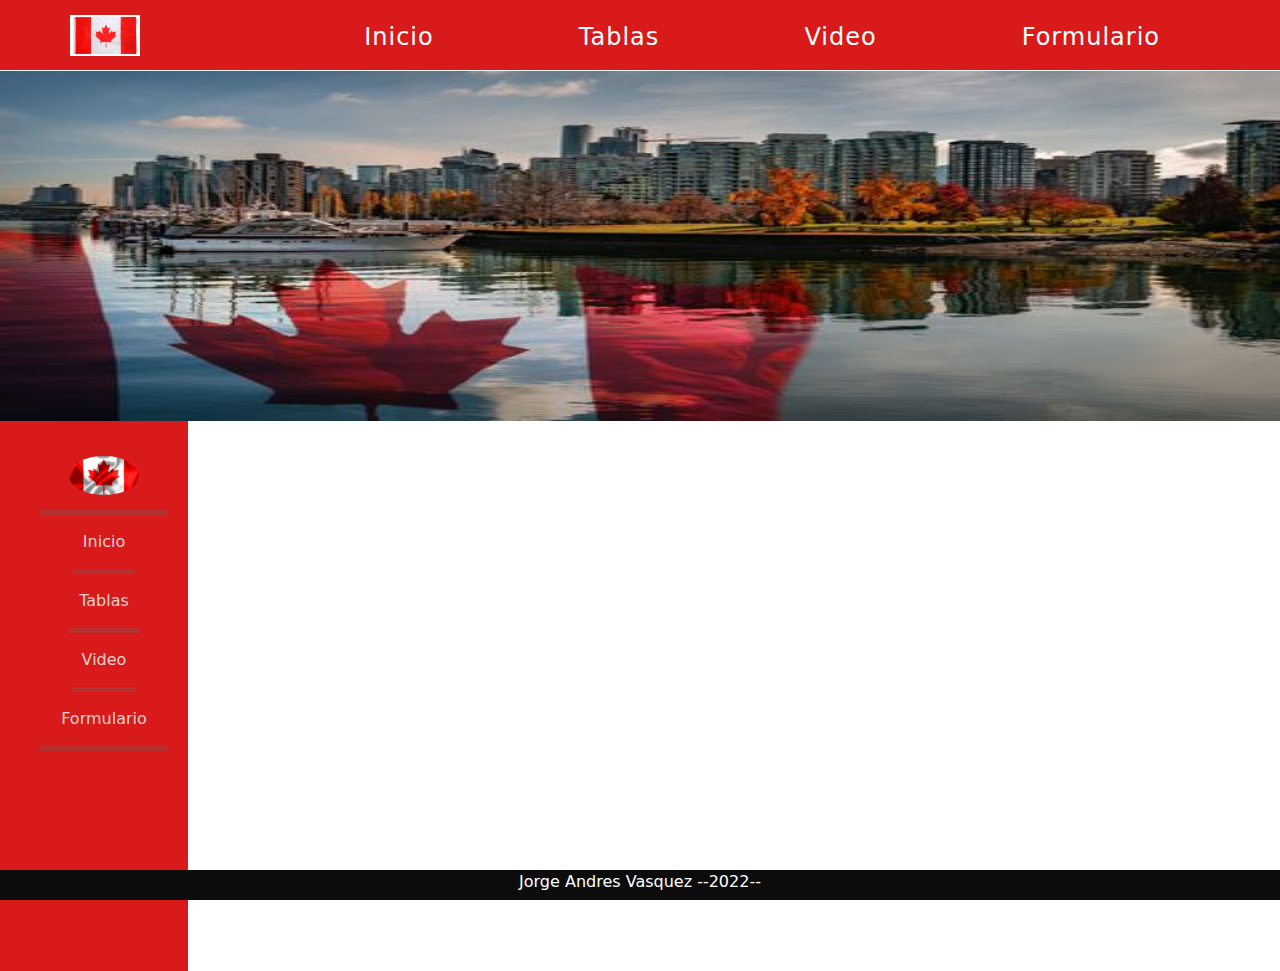
<file: index.html>
<!DOCTYPE html>
<html lang="en">

<head>
    <meta charset="UTF-8">
    <meta http-equiv="X-UA-Compatible" content="IE=edge">
    <meta name="viewport" content="width=device-width, initial-scale=1.0">
    <title>Canada</title>
    
    <link rel="stylesheet" href="https://cdn.jsdelivr.net/npm/bootstrap@5.2.2/dist/css/bootstrap.min.css">
    <link rel="stylesheet" href="style.css">
</head>

<body>
    <div class="contenedor">
        <header class="header">
            <img src="assets/bandera_canada.jpg" alt="" class="nav-brand">
            <nav class="menu">
                <ul>
                    <li><a href="">Inicio</a></li>
                    <li><a href="">Tablas</a></li>
                    <li><a href="">Video</a></li>
                    <li><a href="">Formulario</a></li>
                </ul>
            </nav>
        </header>
        <img src="assets/canada.jpg" alt="" class="imagen-canada">
        <div class="row">
            <aside class="col-3" id="sidebar">
                <ul>
                    <li><img src="assets/bandera-de-canada.jpg" alt="" class="bandera-canada"></li>
                    <a type="button" id="btnInicio">
                        <li>Inicio</li>
                    </a><br>
                    <a type="button" id="btnTablas" >
                        <li>Tablas</li>
                    </a>
                    <a type="button" id="btnVideo">
                        <li>Video</li>
                    </a>
                    <a href="formulario.html" id="btnFormulario">
                        <li>Formulario</li>
                    </a>
                </ul>
            </aside>
            <main class="col-10" id="content">
                
            </main>
        </div>
    </div>
    <footer class="footer">
        <p>Jorge Andres Vasquez --2022--</p>
    </footer>

    <script src="main.js"></script>
</body>

</html>
</file>
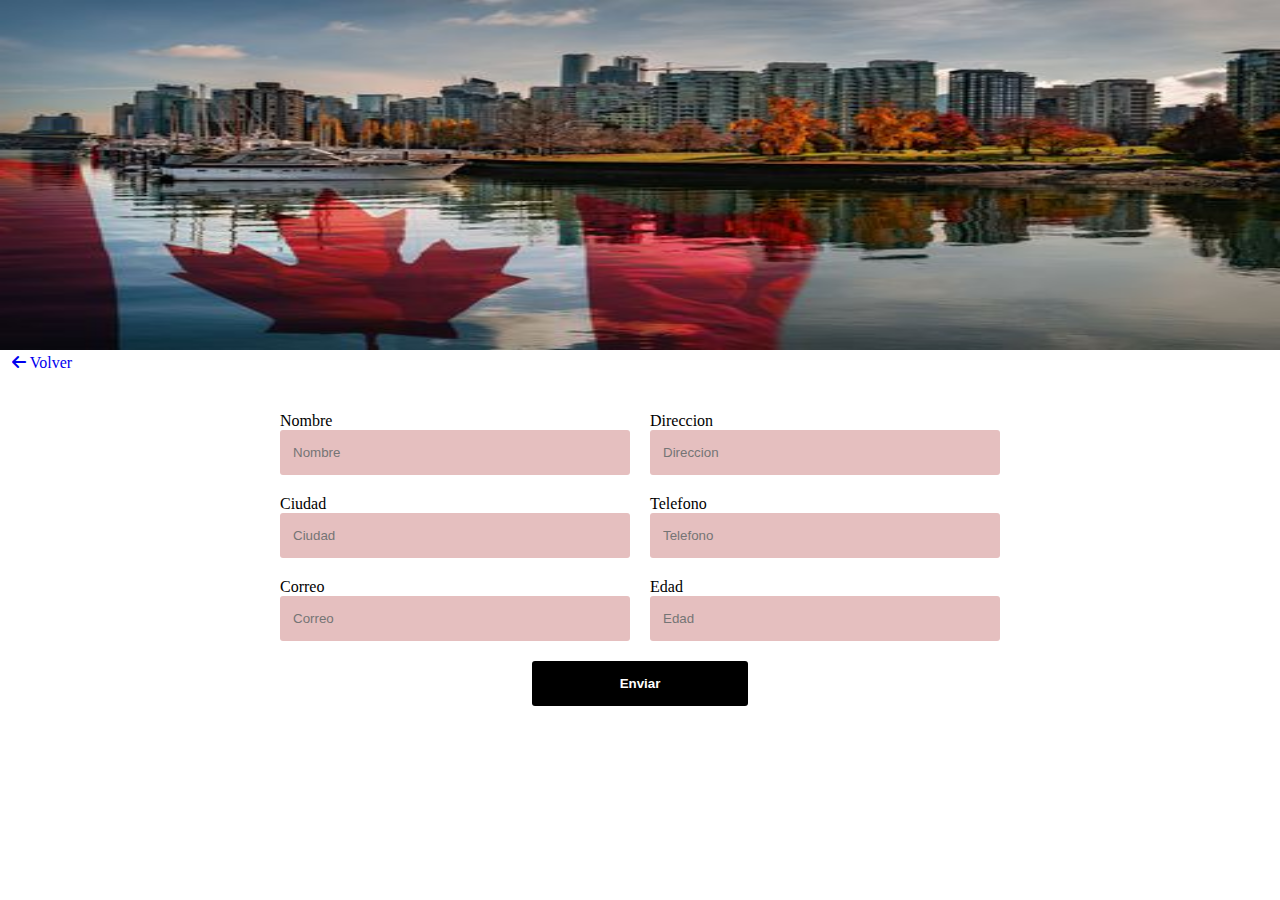
<file: formulario.html>
<!DOCTYPE html>
<html lang="en">

<head>
	<meta charset="UTF-8">
	<meta http-equiv="X-UA-Compatible" content="IE=edge">
	<meta name="viewport" content="width=device-width, initial-scale=1.0">
	<title>Document</title>
	<link rel="stylesheet" href="https://cdnjs.cloudflare.com/ajax/libs/font-awesome/6.2.0/css/all.min.css">
	<link rel="stylesheet" href="style.css">
</head>

<body>
	<header>
		<div class="encabezado">
			<img src="assets/canada.jpg" class="foto__canada" alt="Imagen Canada">
			<a href="index.html" class="btn__volver"><i class="fa fa-arrow-left"></i> Volver</a>
		</div>
	</header>
	<main>
		<form action="" class="formulario" id="formulario">

			<div class="formulario__grupo" id="grupo__nombre">
				<label for="nombre" class="formulario__label">Nombre</label>
				<div class="formulario__grupo-input">
					<input type="text" class="formulario__input" name="nombre" id="nombre" placeholder="Nombre">
					<span id="mensaje"></span>
				</div>
			</div>
			<div class="formulario__grupo" id="grupo__direccion">
				<label for="direccion" class="formulario__label">Direccion</label>
				<div class="formulario__grupo-input">
					<input type="text" class="formulario__input" name="direccion" id="direccion"
						placeholder="Direccion">
					<span id="mensaje"></span>
				</div>
			</div>
			<div class="formulario__grupo" id="grupo__ciudad">
				<label for="ciudad" class="formulario__label">Ciudad</label>
				<div class="formulario__grupo-input">
					<input type="text" class="formulario__input" name="ciudad" id="ciudad" placeholder="Ciudad">
					<span class="mensaje"></span>
				</div>
			</div>
			<div class="formulario__grupo" id="grupo__telefono">
				<label for="telefono" class="formulario__label">Telefono</label>
				<div class="formulario__grupo-input">
					<input type="text" class="formulario__input" name="telefono" id="telefono" placeholder="Telefono">
					<span id="mensaje"></span>
				</div>
			</div>
			<div class="formulario__grupo" id="grupo__correo">
				<label for="correo" class="formulario__label">Correo</label>
				<div class="formulario__grupo-input">
					<input type="text" class="formulario__input" name="correo" id="correo" placeholder="Correo">
					<span id="mensaje"></span>
				</div>
			</div>
			<div class="formulario__grupo" id="grupo__edad">
				<label for="edad" class="formulario__label">Edad</label>
				<div class="formulario__grupo-input">
					<input type="text" class="formulario__input" name="edad" id="edad" placeholder="Edad">
				</div>
			</div>

			<div class="formulario__grupo formulario__grupo-btn-enviar">
				<p id="mensaje1"></p>
				<button type="submit" class="formulario__btn">Enviar</button>
			</div>
		</form>
	</main>
	<script>

		const formulario = document.getElementById('formulario');
		const inputs = document.querySelectorAll('#formulario input');


		formulario.addEventListener('submit', (e) => {

			inputs.forEach((input) => {

				if (inputs[0].value === "" || inputs[1].value === "" || inputs[2].value === "" || inputs[3].value === "" || inputs[4].value === "" || inputs[5].value === "") {

					document.getElementById("mensaje1").innerHTML = "Debe de llenar todos los campos"
					e.preventDefault();
				}
				else {
					document.getElementById("mensaje1").innerHTML = "";
					e.preventDefault();
					formulario.reset();
				}
			})

		})

	</script>
</body>

</html>
</file>
<file: style.css>
* {
    box-sizing: border-box;
    margin: 0;
    padding: 0;
}
.header {
    width: 100%;
    height: 70px;
    background-color: rgb(216, 26, 26);
}
div.row{
    margin-right: 0px;
 }
 
 div.container-fluid{
    padding-right: 0px;
 }

.imagen-canada{
    width: 100%;
    height: 350px;
}

a {
    text-decoration: none;
}

ul {
    list-style: none;
}

.bandera-canada{
    width: 70px;
    border-radius: 50%;
}

.nav-brand{
    margin: 15px;
    margin-left: 70px;
    float: left;
    width: 70px;
    transition: all 200ms;
}
.nav-brand:hover{
    transform: scale(1.2, 1.2);
}
.menu {
    float: right;
    height: 70px;
    background: transparent;
}
.menu ul li {
    font-size: 24px;
    display:inline-block;
    margin: 0px 120px 0px 20px;
    letter-spacing: 1px;
    line-height: 75px;
    text-decoration: none;
    list-style: none;
}
.menu ul li a {
    display: block;
    color: white;
    transition: all 200ms;
    
}

.menu ul li a:hover{
    transform: scale(1.2, 1.2);
}
#sidebar {
    float: left;
    padding: 20px;
    width: 200px;
    height: 550px;
    background: rgb(216, 26, 26);
    text-align: center;
}

#sidebar ul li{
    display: block;
    color: rgb(230, 230, 230, .9);
    text-align: center;
    padding: 15px 10px;
    border-bottom: 5px solid rgb(100, 100, 100, .3);
    transition: all 200ms;
}
#sidebar ul li:hover{
    transform: scale(1.3, 1.3);  
}
#content{
    text-align: center;
    margin: auto;
}

footer{
    width: 100%;
    height: 30px;
    background-color: rgb(12, 12, 12);
    bottom: 0;
    position: fixed;
    text-align: center;
    color:white ;
}

#titulo{
    text-align: center;
    margin-top: 35px;
}

.foto__canada {
    width: 100%;
    height: 350px;
}

.btn__volver {
    margin-left: 12px;
}

.formulario {
	display: grid;
	grid-template-columns: 1fr 1fr;
	gap: 20px;
}

main {
	max-width: 800px;
	width: 90%;
	margin: auto;
	padding: 40px;
}

.formulario {
	display: grid;
	grid-template-columns: 1fr 1fr;
	gap: 20px;
}


.formulario__grupo-input {
	position: relative;
}

.formulario__input {
	width: 100%;
	background: rgb(229, 191, 191);
	border: 3px solid transparent;
	border-radius: 3px;
	height: 45px;
	line-height: 45px;
	padding: 0 40px 0 10px;
	transition: .3s ease all;
}

.formulario__input:focus {
	border: 3px solid #0075FF;
	outline: none;
	box-shadow: 3px 0px 30px rgba(163,163,163, 0.4);
}
.formulario__mensaje-activo {
    display: none;
} 
.formulario__mensaje {
	height: 45px;
	line-height: 45px;
	background: #F66060;
	padding: 0 15px;
	border-radius: 3px;
	display: block;
}

.formulario__mensaje p {
    text-align: center;
}


.formulario__grupo-btn-enviar {
	display: flex;
	flex-direction: column;
	align-items: center;
}

.formulario__btn {
	height: 45px;
	line-height: 45px;
	width: 30%;
	background: #000;
	color: #fff;
	font-weight: bold;
	border: none;
	border-radius: 3px;
	cursor: pointer;
	transition: .1s ease all;
}
.formulario__mensaje-exito {
	font-size: 14px;
	color: #119200;
	/* display: none; */
}

/* .formulario__mensaje-exito-activo {
	display: block;
} */
.formulario__btn:hover {
	box-shadow: 3px 0px 30px rgba(163,163,163, 1);
}
.mesaje1,
.formulario__grupo-btn-enviar {
	grid-column: span 2;
}

.formulario__grupo-btn-enviar p{
    font-size: 25px;
    color: red
}
</file>
